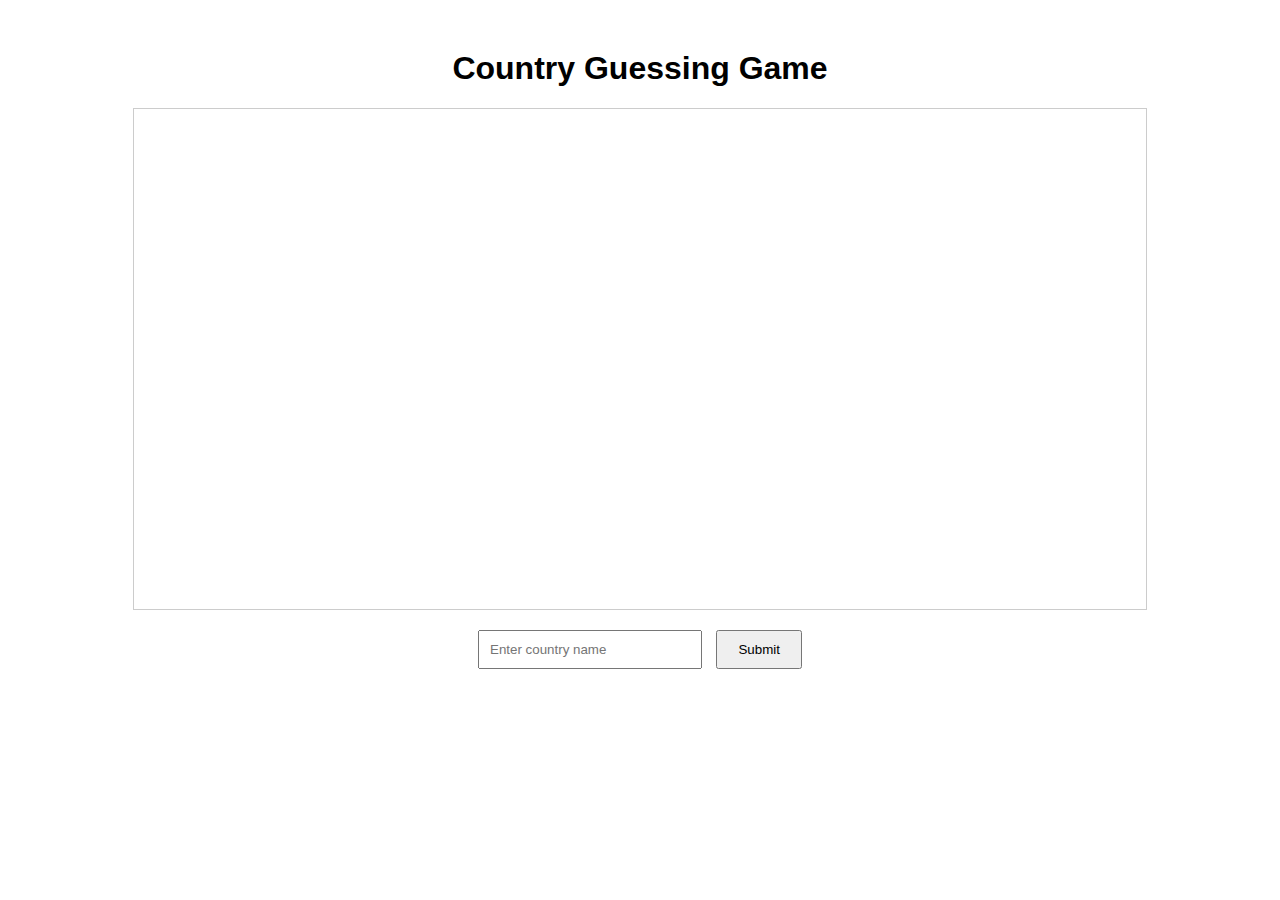
<file: index.html>
<!DOCTYPE html>
<html lang="en">
<head>
  <meta charset="UTF-8">
  <meta name="viewport" content="width=device-width, initial-scale=1.0">
  <title>Country Guessing Game</title>
  <link rel="stylesheet" href="styles.css">
</head>
<body>
  <div id="game">
    <h1>Country Guessing Game</h1>
    <div id="map"></div>
    <input type="text" id="guess" placeholder="Enter country name">
    <button onclick="submitGuess()">Submit</button>
    <div id="feedback"></div>
  </div>
  <script src="script.js"></script>
</body>
</html>
</file>
<file: styles.css>
body {
  font-family: Arial, sans-serif;
}

#game {
  text-align: center;
  margin-top: 50px;
}

#map {
  width: 80%;
  height: 500px;
  margin: 0 auto;
  border: 1px solid #ccc;
}

#guess {
  width: 200px;
  padding: 10px;
  margin-top: 20px;
}

button {
  padding: 10px 20px;
  margin-left: 10px;
}

#feedback {
  margin-top: 20px;
  font-size: 18px;
}
</file>
